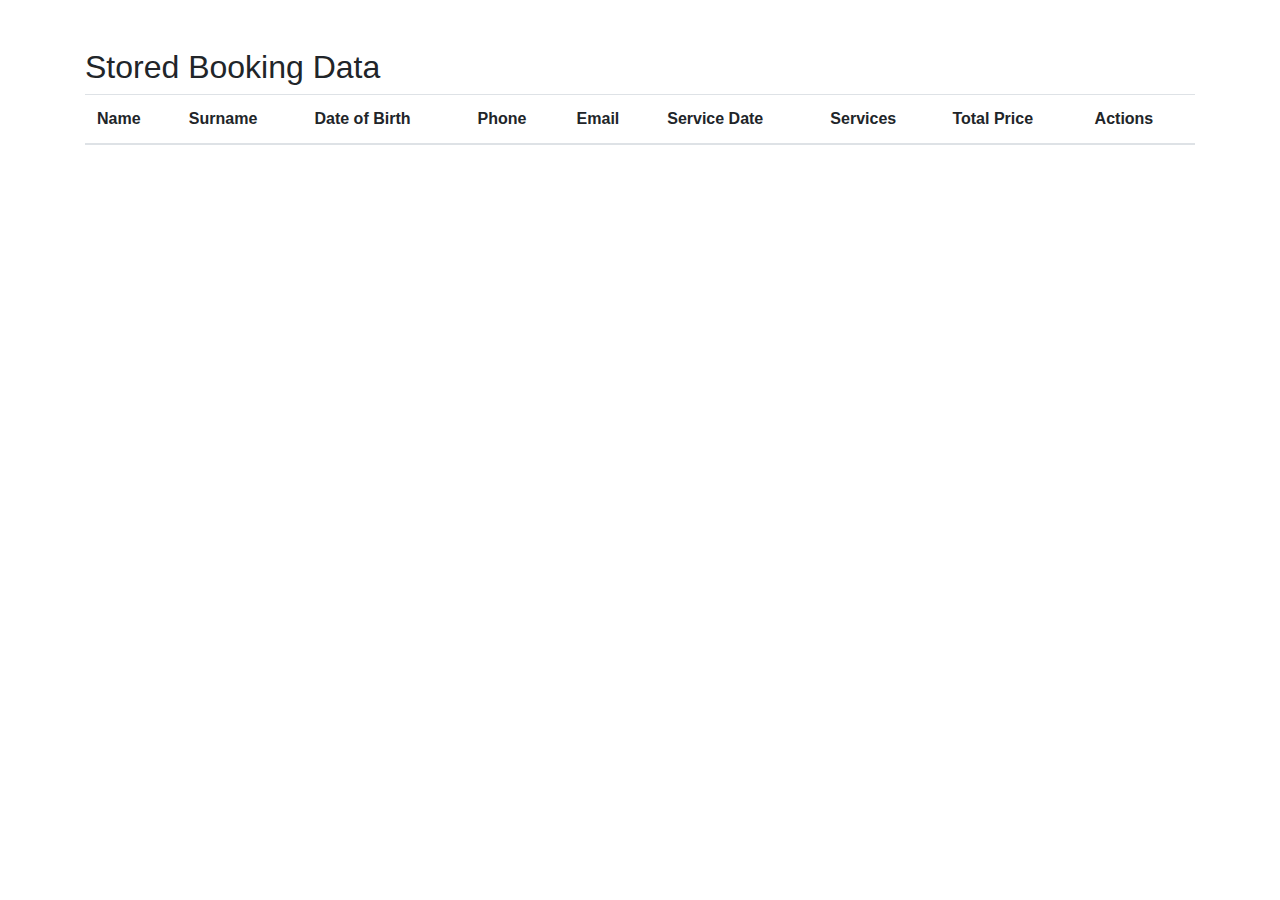
<file: test.html>
<!DOCTYPE html>
<html lang="en">
<head>
    <meta charset="UTF-8">
    <meta name="viewport" content="width=device-width, initial-scale=1.0">
    <title>Shopping Cart with Personal Data</title>
    
    <link href="https://stackpath.bootstrapcdn.com/bootstrap/4.3.1/css/bootstrap.min.css" rel="stylesheet">
</head>
<body>

<div class="container mt-5">
    <h2>Stored Booking Data</h2>
    <table class="table" id="storedData">
        <thead>
            <tr>
                <th>Name</th>
                <th>Surname</th>
                <th>Date of Birth</th>
                <th>Phone</th>
                <th>Email</th>
                <th>Service Date</th>
                <th>Services</th>
                <th>Total Price</th>
                <th>Actions</th>
            </tr>
        </thead>
        <tbody>
            
        </tbody>
    </table>
</div>

<script>document.addEventListener('DOMContentLoaded', function () {

    function loadData() {
        const storedData = JSON.parse(localStorage.getItem('bookingData')) || [];
        const tableBody = document.getElementById('storedData').querySelector('tbody');

        storedData.forEach((data, index) => {
            const row = document.createElement('tr');
            row.innerHTML = `
                <td><input type="text" class="form-control" value="${data.name}"></td>
                <td><input type="text" class="form-control" value="${data.surname}"></td>
                <td><input type="date" class="form-control" value="${data.dob}"></td>
                <td><input type="tel" class="form-control" value="${data.phone}"></td>
                <td><input type="email" class="form-control" value="${data.email}"></td>
                <td><input type="date" class="form-control" value="${data.serviceDate}"></td>
                <td>${data.services.map(service => service.serviceName).join(', ')}</td>
                <td>${data.totalPrice}</td>
                <td>
                    <button class="btn btn-primary" onclick="updateData(this, ${index})">Update</button>
                    <button class="btn btn-danger" onclick="deleteData(this, ${index})">Delete</button>
                </td>
            `;
            tableBody.appendChild(row);
        });
    }

    window.updateData = function (button, index) {
        const storedData = JSON.parse(localStorage.getItem('bookingData')) || [];
        if (storedData.length > index) {
            const row = button.closest('tr');
            const updatedData = {
                name: row.cells[0].querySelector('input').value,
                surname: row.cells[1].querySelector('input').value,
                dob: row.cells[2].querySelector('input').value,
                phone: row.cells[3].querySelector('input').value,
                email: row.cells[4].querySelector('input').value,
                serviceDate: row.cells[5].querySelector('input').value,
                services: storedData[index].services, 
                totalPrice: row.cells[7].innerText
            };

            storedData[index] = updatedData;
            localStorage.setItem('bookingData', JSON.stringify(storedData));
            alert('Data updated successfully');
        }
    };

    
    window.deleteData = function (button, index) {
        const storedData = JSON.parse(localStorage.getItem('bookingData')) || [];
        if (storedData.length > index && confirm('Are you sure you want to delete this data?')) {
            storedData.splice(index, 1);
            localStorage.setItem('bookingData', JSON.stringify(storedData));
            button.closest('tr').remove();
            alert('Data deleted successfully');
        }
    };


    
    loadData();
});
</script>

<script src="https://code.jquery.com/jquery-3.3.1.slim.min.js"></script>
<script src="https://cdnjs.cloudflare.com/ajax/libs/popper.js/1.14.7/umd/popper.min.js"></script>
<script src="https://stackpath.bootstrapcdn.com/bootstrap/4.3.1/js/bootstrap.min.js"></script>
</body>
</html>
</file>
